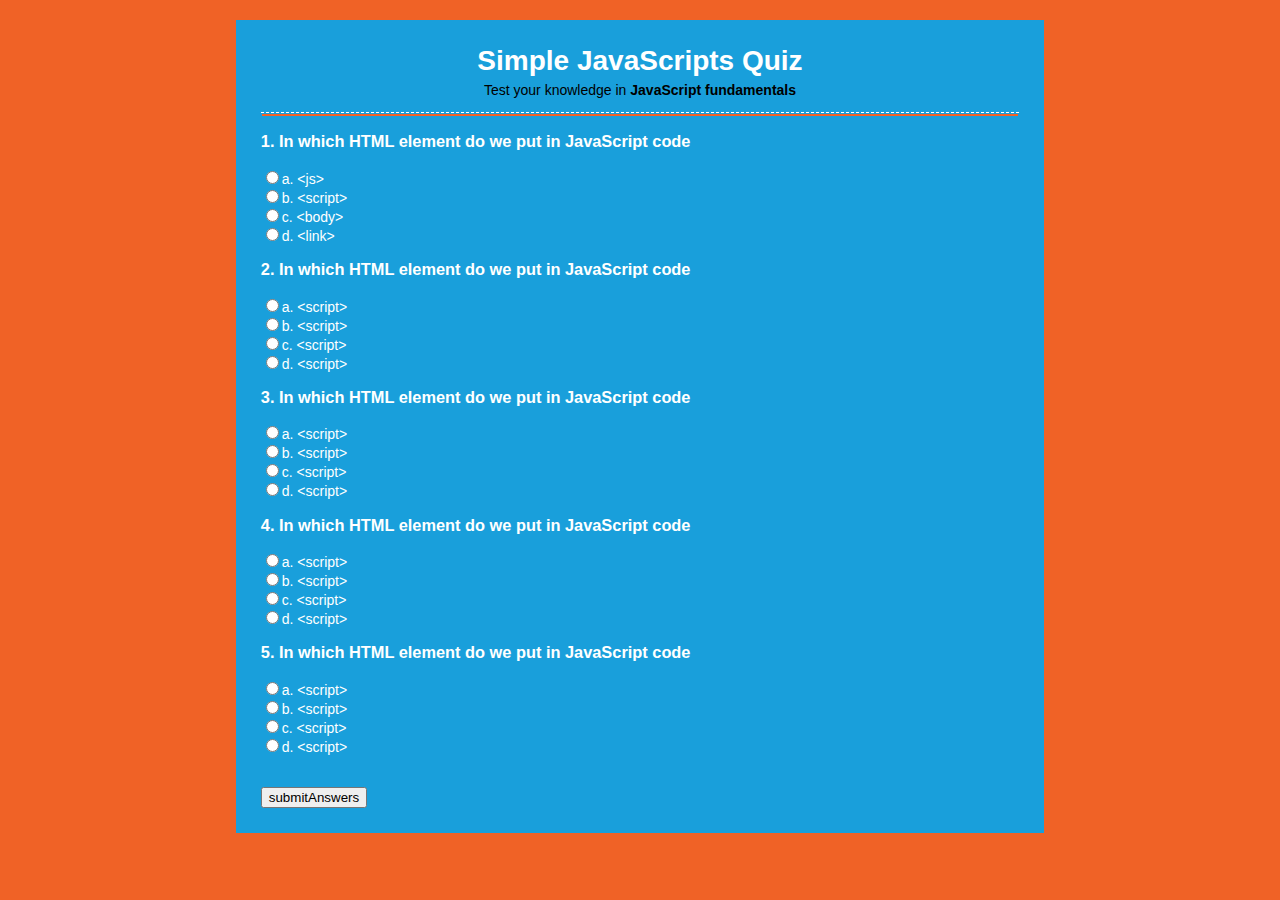
<file: PROJECT1_SAMPLE_QUIZ/index.html>
<!DOCTYPE html>
<html lang="en">
<head>
    <meta charset="UTF-8">
    <meta name="viewport" content="width=device-width, initial-scale=1.0">
    <title>HTML QUIZ</title>
    <link rel="stylesheet" href="css/style.css">
    <script src = "js/script.js"></script>
</head>
<body>
    <div id = "container">
    <header >
        <h1>Simple JavaScripts Quiz</h1>
        <p>Test your knowledge in <strong> JavaScript fundamentals</strong></p>
    </header>
    <section>
        <div id = "results"></div>
        <form name = "quizForm" onsubmit = "return submitAnswers()">
            <h3>1. In which HTML element do we put in JavaScript code</h3>
            <input type="radio" name="q1" value="a" id="q1a">a. &lt;js&gt; <br>
            <input type="radio" name="q1" value="b" id="q2b">b. &lt;script&gt; <br>
            <input type="radio" name="q1" value="c" id="q3c">c. &lt;body&gt; <br>
            <input type="radio" name="q1" value="d" id="q4d">d. &lt;link&gt; <br>
   
            <h3>2. In which HTML element do we put in JavaScript code</h3>
            <input type="radio" name="q2" value="a" id="q1a">a. &lt;script&gt; <br>
            <input type="radio" name="q2" value="b" id="q2b">b. &lt;script&gt; <br>
            <input type="radio" name="q2" value="c" id="q3c">c. &lt;script&gt; <br>
            <input type="radio" name="q2" value="d" id="q4d">d. &lt;script&gt; <br>
   
            <h3>3. In which HTML element do we put in JavaScript code</h3>
            <input type="radio" name="q3" value="a" id="q1a">a. &lt;script&gt; <br>
            <input type="radio" name="q3" value="b" id="q2b">b. &lt;script&gt; <br>
            <input type="radio" name="q3" value="c" id="q3c">c. &lt;script&gt; <br>
            <input type="radio" name="q3" value="d" id="q4d">d. &lt;script&gt; <br>
   
            <h3>4. In which HTML element do we put in JavaScript code</h3>
            <input type="radio" name="q4" value="a" id="q1a">a. &lt;script&gt; <br>
            <input type="radio" name="q4" value="b" id="q2b">b. &lt;script&gt; <br>
            <input type="radio" name="q4" value="c" id="q3c">c. &lt;script&gt; <br>
            <input type="radio" name="q4" value="d" id="q4d">d. &lt;script&gt; <br>
   
            <h3>5. In which HTML element do we put in JavaScript code</h3>
            <input type="radio" name="q5" value="a" id="q1a">a. &lt;script&gt; <br>
            <input type="radio" name="q5" value="b" id="q2b">b. &lt;script&gt; <br>
            <input type="radio" name="q5" value="c" id="q3c">c. &lt;script&gt; <br>
            <input type="radio" name="q5" value="d" id="q4d">d. &lt;script&gt; <br>
            <br><br>
            <input type="submit" value="submitAnswers">
        </form>
        </section>
    </div>    
</body>
</html>
</file>
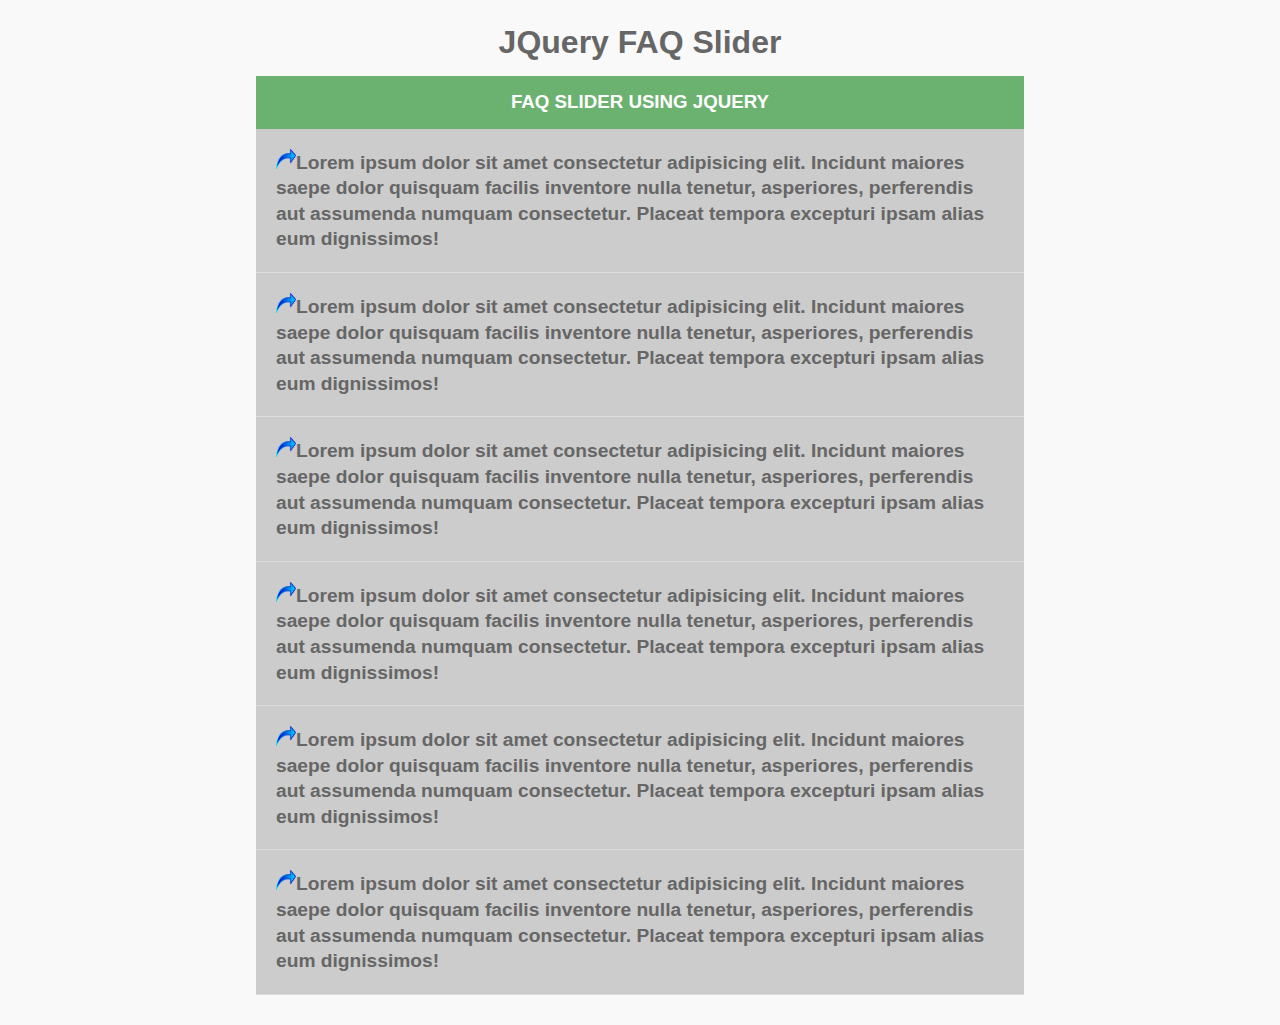
<file: PROJECT4_FAQ_SLIDE/index.html>
<!DOCTYPE html>
<html lang="en">
<head>
    <meta charset="UTF-8">
    <meta name="viewport" content="width=device-width, initial-scale=1.0">
    <title>FAQ SLIDER</title>
    <link rel="stylesheet" href="css/style.css">
    
    <script src="https://ajax.googleapis.com/ajax/libs/jquery/3.4.1/jquery.min.js"></script>
    <script src="js/script.js"></script>
</head>
<body>
    <div id="container">
        <h1>JQuery FAQ Slider</h1>
        <div class="title"><h3>FAQ SLIDER USING JQUERY</h3></div>
        <ul class="faq">
            <li class="q"><img src="img/arrow.png" width=20px height=20px>Lorem ipsum dolor sit amet consectetur adipisicing elit. Incidunt maiores saepe dolor quisquam facilis inventore nulla tenetur, asperiores, perferendis aut assumenda numquam consectetur. Placeat tempora excepturi ipsam alias eum dignissimos! </li>
            <li class="a">suspendisse Lorem ipsum dolor sit amet consectetur adipisicing elit. Ex explicabo ipsum asperiores vero officia ad ipsa nisi? Quod tempora sapiente nemo impedit quo. Deleniti sed ipsam dolor animi, dolorum alias!</li>
            <li class="q"><img src="img/arrow.png"width=20px height=20px>Lorem ipsum dolor sit amet consectetur adipisicing elit. Incidunt maiores saepe dolor quisquam facilis inventore nulla tenetur, asperiores, perferendis aut assumenda numquam consectetur. Placeat tempora excepturi ipsam alias eum dignissimos! </li>
            <li class="a">suspendisse Lorem ipsum dolor sit amet consectetur adipisicing elit. Ex explicabo ipsum asperiores vero officia ad ipsa nisi? Quod tempora sapiente nemo impedit quo. Deleniti sed ipsam dolor animi, dolorum alias!</li>
            <li class="q"><img src="img/arrow.png"width=20px height=20px>Lorem ipsum dolor sit amet consectetur adipisicing elit. Incidunt maiores saepe dolor quisquam facilis inventore nulla tenetur, asperiores, perferendis aut assumenda numquam consectetur. Placeat tempora excepturi ipsam alias eum dignissimos! </li>
            <li class="a">suspendisse Lorem ipsum dolor sit amet consectetur adipisicing elit. Ex explicabo ipsum asperiores vero officia ad ipsa nisi? Quod tempora sapiente nemo impedit quo. Deleniti sed ipsam dolor animi, dolorum alias!</li>
            <li class="q"><img src="img/arrow.png"width=20px height=20px>Lorem ipsum dolor sit amet consectetur adipisicing elit. Incidunt maiores saepe dolor quisquam facilis inventore nulla tenetur, asperiores, perferendis aut assumenda numquam consectetur. Placeat tempora excepturi ipsam alias eum dignissimos! </li>
            <li class="a">suspendisse Lorem ipsum dolor sit amet consectetur adipisicing elit. Ex explicabo ipsum asperiores vero officia ad ipsa nisi? Quod tempora sapiente nemo impedit quo. Deleniti sed ipsam dolor animi, dolorum alias!</li>
            <li class="q"><img src="img/arrow.png"width=20px height=20px>Lorem ipsum dolor sit amet consectetur adipisicing elit. Incidunt maiores saepe dolor quisquam facilis inventore nulla tenetur, asperiores, perferendis aut assumenda numquam consectetur. Placeat tempora excepturi ipsam alias eum dignissimos! </li>
            <li class="a">suspendisse Lorem ipsum dolor sit amet consectetur adipisicing elit. Ex explicabo ipsum asperiores vero officia ad ipsa nisi? Quod tempora sapiente nemo impedit quo. Deleniti sed ipsam dolor animi, dolorum alias!</li>
            <li class="q"><img src="img/arrow.png"width=20px height=20px>Lorem ipsum dolor sit amet consectetur adipisicing elit. Incidunt maiores saepe dolor quisquam facilis inventore nulla tenetur, asperiores, perferendis aut assumenda numquam consectetur. Placeat tempora excepturi ipsam alias eum dignissimos! </li>
            <li class="a">suspendisse Lorem ipsum dolor sit amet consectetur adipisicing elit. Ex explicabo ipsum asperiores vero officia ad ipsa nisi? Quod tempora sapiente nemo impedit quo. Deleniti sed ipsam dolor animi, dolorum alias!</li>
        
        
        </ul>
    
    
    </div>
</body>
</html>
</file>
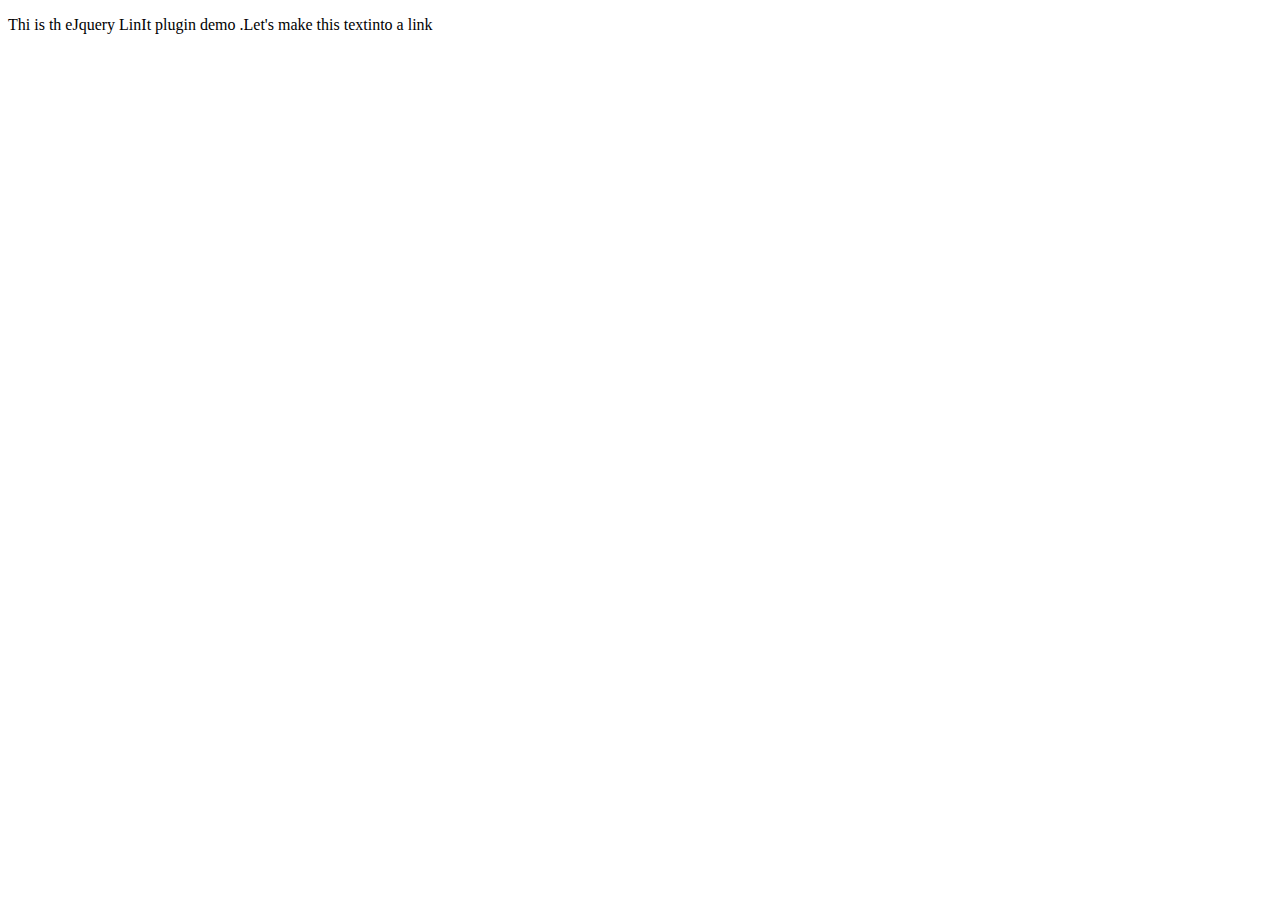
<file: PROJECT7_linkIt/index.html>
<!DOCTYPE html>
<html lang="en">
<head>
    <meta charset="UTF-8">
    <meta name="viewport" content="width=device-width, initial-scale=1.0">
    <title>LINK</title>
    <p>Thi is th eJquery LinIt plugin demo .Let's make <span>this text</span>into a link</p>
</head>
<body>
    
</body>
</html>
</file>
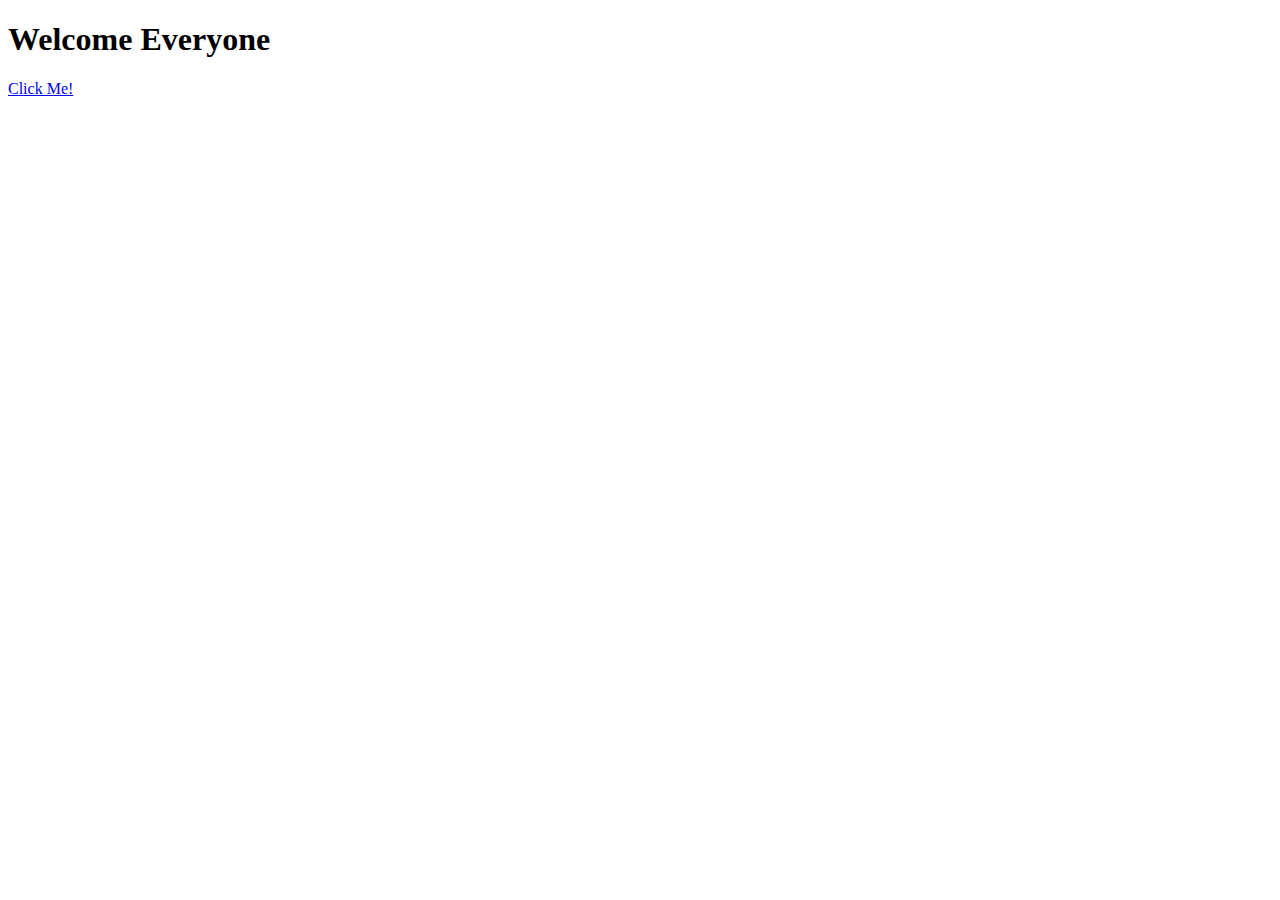
<file: PROJECT2_SLIDE_GALLERY/practice/index.html>
<!DOCTYPE html>
<html lang="en">
<head>
    <meta charset="UTF-8">
    <meta name="viewport" content="width=device-width, initial-scale=1.0">
    <title>Slider</title>
    <script src="https://ajax.googleapis.com/ajax/libs/jquery/3.4.1/jquery.min.js"></script>
    <link rel="stylesheet" href="Css/style.css">
    <script src = "Js/script.js"> </script>


</head>
<body>
        <h1>Welcome Everyone</h1>    
        <a href="#" class = 'myLink'>Click Me!</a>


</body>
</html>
</file>
<file: PROJECT1_SAMPLE_QUIZ/css/style.css>
body {
    background-color: #f06226;
    color:#fff ;
    font-family: 'Arial',sans-serif;
    font-size: 14px;
}
#results{
    text-align: center;
    background-color: #f06226;
    padding: 1px;
    margin: 1px;
   

}

#container{
    width: 60%;
    background: #199fdb;
    margin: 20px auto;
    overflow: auto;
    padding: 25px;
}

header{
    text-align: center;
    border-bottom: #fff dashed 1px;

}

header h1{
    margin: 0px;
    padding: 0px;
}

header p {
    padding: 0px;
    margin-top: 5px;
    color:#000;
    
}

section{
    min-height: 400px;
}
footer{
    text-align:center;
}
</file>
<file: PROJECT4_FAQ_SLIDE/css/style.css>
*{
    margin: 0;
    padding: 0;

}
body{
    font-family: 'Tahoma',sans-serif;
    color: #666;
    font-size: 16px;
    background: #f9f9f9;
    line-height: 1.6em;
}
ul,li{
    list-style: none;
}

#container{
    width: 60%;
    margin: 30px auto;
    overflow: auto;
}
h1{
    text-align: center;
    margin-bottom: 20px;
}
.title{
    height: 40px;
    background: #6bb170;
    color: #fff;
    text-align: center;
    padding-top: 13px;
}
.faq li{
    padding:20px;
}
.faq li.q{
    background: #ccc;
    font-weight: bold;
    font-size: 120%;
    border-bottom: 1px #ddd solid;
    cursor: pointer;
}
.faq li.a{
    background: #ddd;
    display: none;

}
@media(max-width:800px){
    #container{
        width: 90%;
    }
}
.rotate{
    transform: rotate(90deg);

}
</file>
<file: PROJECT2_SLIDE_GALLERY/practice/Css/style.css>
.red {
    color: red;
    text-align: center;
}
.black {
    color: black;
    text-align:left ;
}
</file>
